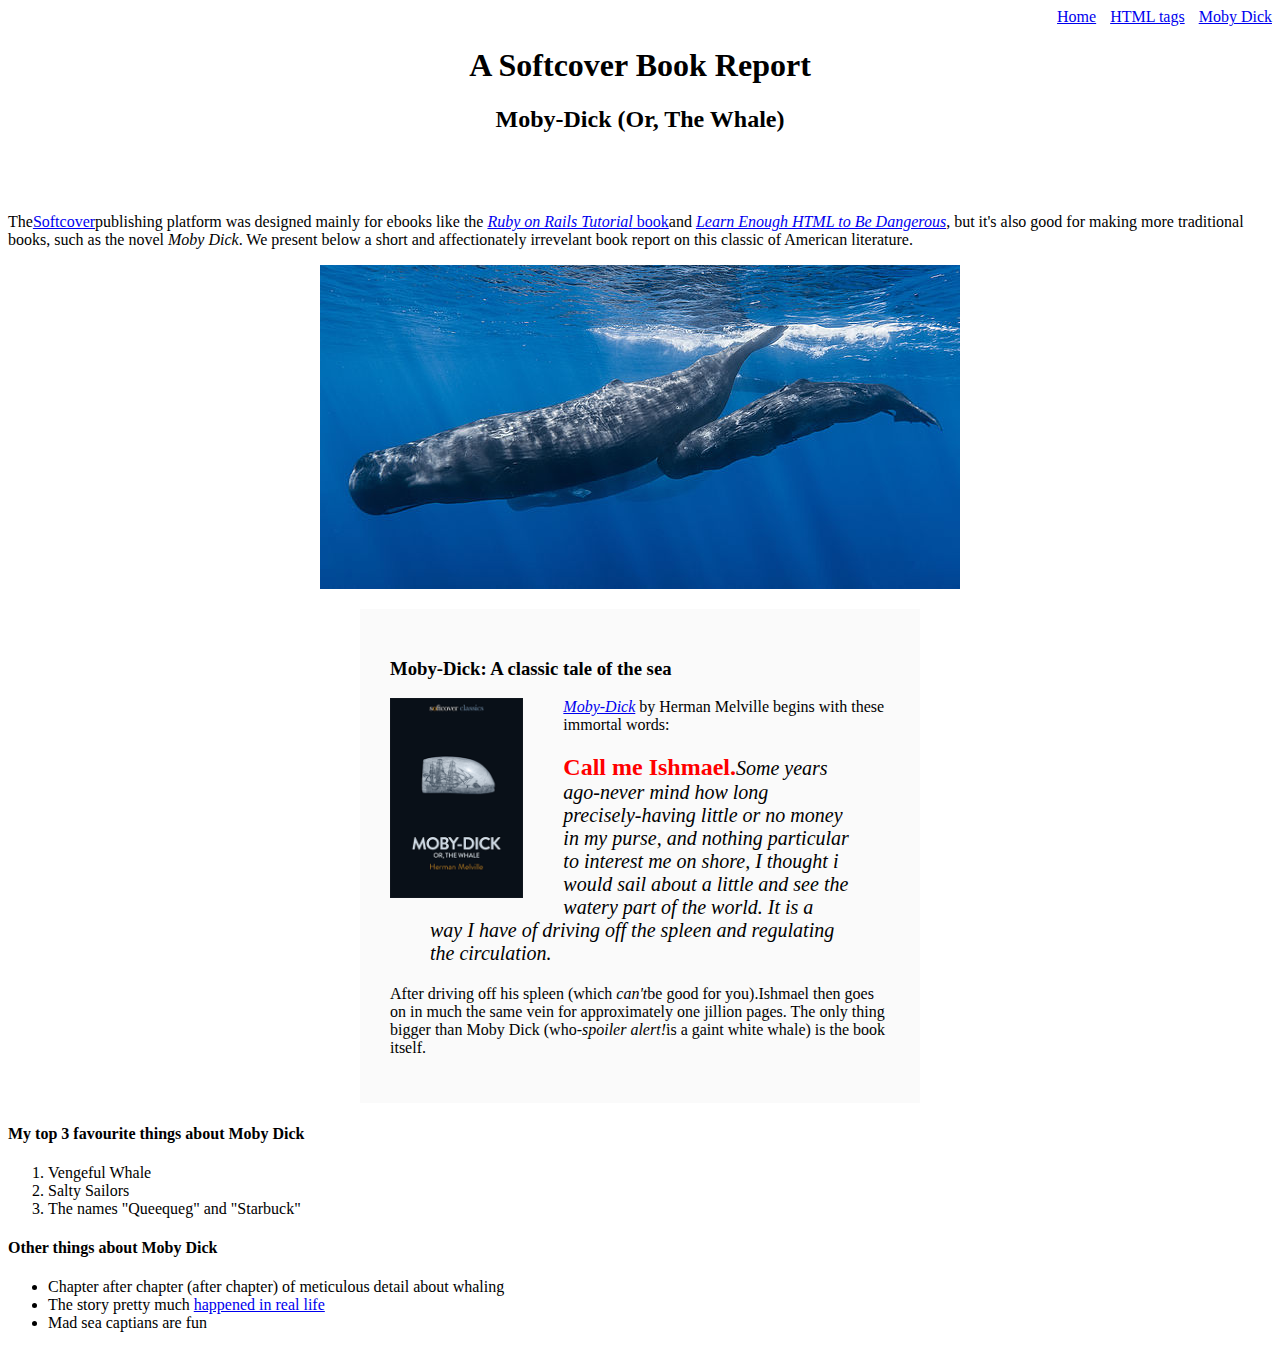
<file: moby_dick.html>
<!DOCTYPE html>
<html>
    <head>
        <title>Moby Dick</title>
        <meta charset="UTF-8">
    </head>
    <body>

        <div style="text-align: right;">
            <a href="index.html">Home</a>
            <a href="tags.html" style="margin: 0 0 0 10px;">HTML tags</a>
            <a href="moby_dick.html" style="margin: 0 0 0 10px;">Moby Dick</a>
            
        </div>
        
        <header style="text-align: center; margin: 0 0 80px;">
            <h1 style="text-align: center;">A Softcover Book Report</h1>
            <h2 style="text-align: center;">Moby-Dick (Or, The Whale)</h2>
        </header>
        
        <div>
            <p>
                The<a href="https:www.softcover.io/">Softcover</a>publishing platform was designed mainly for ebooks like the <a href="https://railstutorial.org/book"><em>Ruby on Rails Tutorial</em>
                book</a>and <a href="https://learnenough.com/html"><em>Learn Enough HTML to Be Dangerous</em></a>, but it's also good for making more traditional books, such as the novel <em>Moby Dick</em>.
                We present below a short and affectionately irrevelant book report on this classic of American literature.
            </p>
        </div>

        <a href="https://commons.wikipedia.org/wiki/File:Sperm_whale_pod.jpg">
            <img src="images/sperm_whales.jpg"
            style="display: block;margin: 0 auto;">
        </a>
        <div style="width: 500px;margin: 20px auto;padding: 30px;background-color:#fafafa;">

            <h3>Moby-Dick: A classic tale of the sea</h3>

            <a href="https://www.softcover.io/read/0070fb03/moby-dick"
            target="_blank" rel="noopener">
        <img src="images/moby_dick.png" alt="Moby Dick" height="200px" 
        style="float: left; margin: 0 40px 0 0;">
    </a>

    <p>
        <a href="https://www.softcover.io/read/6070fb03/moby-dick"
        target="_blank" rel="noopener">
        <em>Moby-Dick</em></a>
        by Herman Melville begins with these immortal words:
    </p>

    <blockquote style="font-style: italic; font-size: 20px;">
        <p>
            <span style="font-style:normal;font-size:24px;font-weight:bold;color: #ff0000;">Call me Ishmael.</span>Some years ago-never mind how long precisely-having little or no money in my purse, and nothing particular to interest me on shore,
            I thought i would sail about a little and see the watery part of the world. It is a way I have of driving off the spleen and regulating the circulation.
        </p>
    </blockquote>

    <p>
        After driving off his spleen (which <em>can't</em>be good for you).Ishmael then goes on in much the same vein for approximately one jillion pages.
        The only thing bigger than Moby Dick (who-<em>spoiler alert!</em>is a gaint white whale) is the book itself.
    </p>
  </div>

  <h4>My top 3 favourite things about Moby Dick</h4>

  <ol>
    <li>Vengeful Whale</li>
    <li>Salty Sailors</li>
    <li>The names "Queequeg" and "Starbuck"</li>
  </ol>

  <h4>Other things about Moby Dick</h4>
  
  <ul>
    <li>
        Chapter after chapter (after chapter) of meticulous detail about whaling
    </li>
    <li>
        The story pretty much
        <a href="https://en.wikipedia.org/wiki/Essex_(whaleship)"
        target="_blank" rel="noopener">happened in real life</a>
    </li>
    <li>Mad sea captians are fun</li>
  </ul>
 </body>
</html>
</file>
